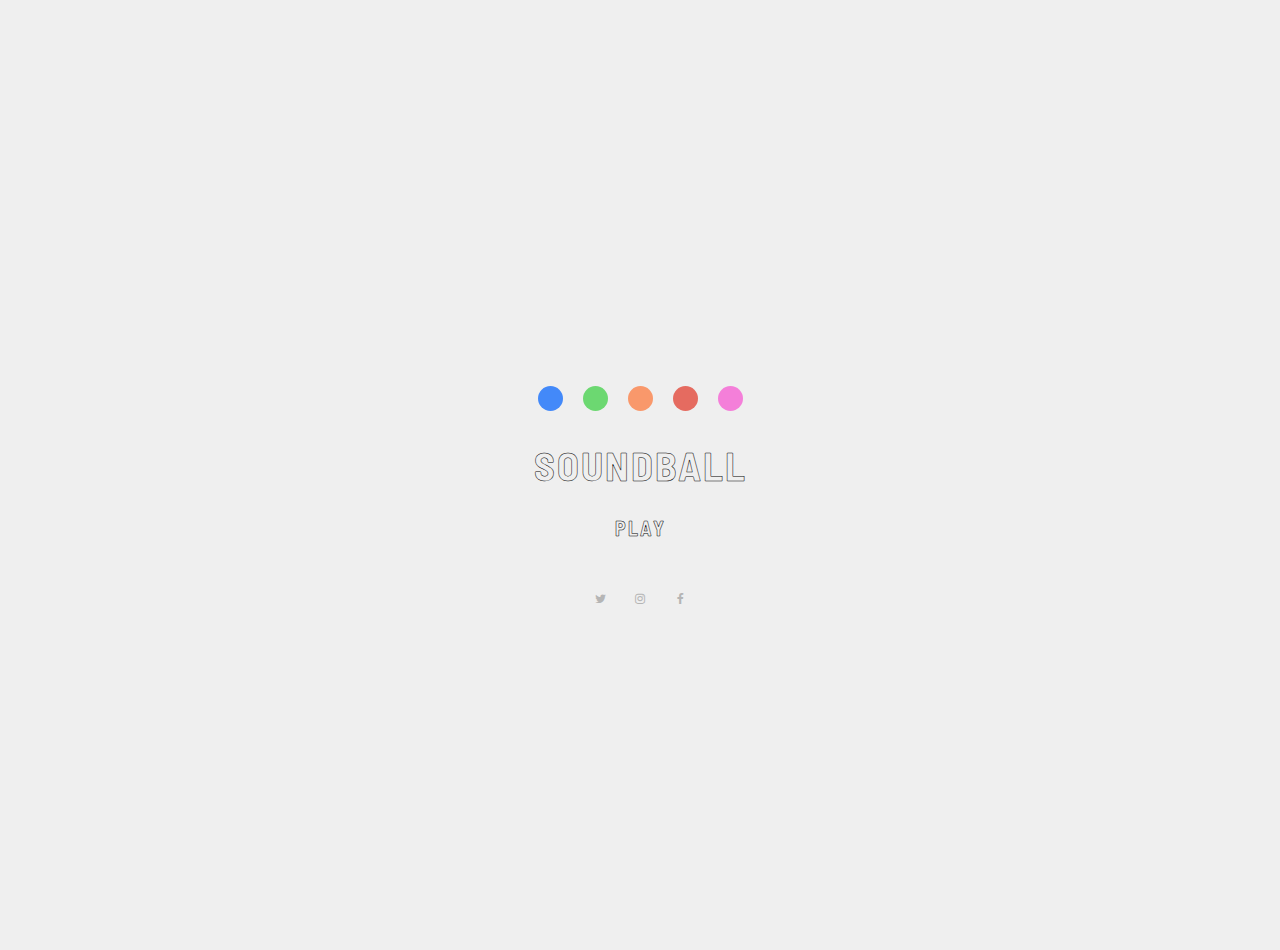
<file: loadingintro/index.html>
<!DOCTYPE html>
<html>
<head>
	<link rel="stylesheet" type="text/css" href="style.css">
	<link href="https://stackpath.bootstrapcdn.com/font-awesome/4.7.0/css/font-awesome.min.css" rel="stylesheet" integrity="sha384-wvfXpqpZZVQGK6TAh5PVlGOfQNHSoD2xbE+QkPxCAFlNEevoEH3Sl0sibVcOQVnN" crossorigin="anonymous">
</head>
<body>
	<div class="main">
	<ul>
		<li id ="ball1"></li>
		<li id ="ball2"></li>
		<li id ="ball3"></li>
		<li id ="ball4"></li>
		<li id ="ball5"></li>
	</ul>
	<h1 class ="sound">Soundball</h1>
	<h1 class ="play"><a href="../soundball/index.html">play</a></h1>

	<span>
	<li><a href="#"><i class="fa fa-twitter" aria-hidden="true"></i></a></li>
	<li><a href="#"><i class="fa fa-instagram" aria-hidden="true"></i></a></li>
	<li><a href="#"><i class="fa fa-facebook" aria-hidden="true"></i></i></a></li>
</span>


</div>


	

</body>
</html>
</file>
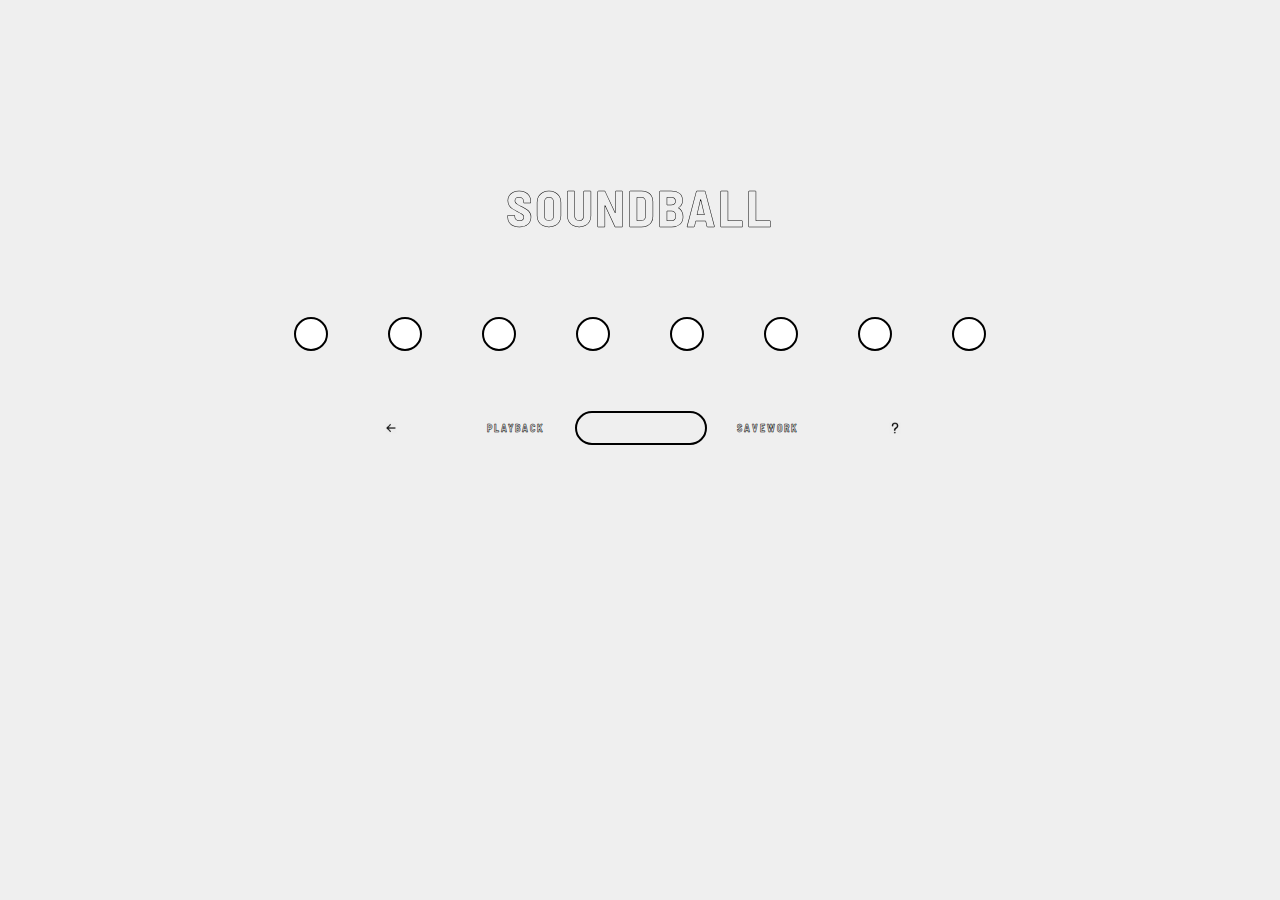
<file: soundball/index.html>
<!DOCTYPE html>
<html lang="en" dir="ltr">

<head>
  <meta charset="utf-8">
  <title></title>
  <link rel="stylesheet" href="styles.css">
  

</head>

<body>
  <main class="container">

    <canvas></canvas>
    <h1>soundball</h1>
    <section id="sounds">



    </section>
    <!-- <div id=key></div> -->




    </div>

    <div class="text">
      <a href="../loadingintro/index.html"><img src="backicon.png" id="backicon"></a>


      <h2 class="back">playback</h2>
      <div id="stopButton" style="background:transparent;"></div>
      <h2 class="save">savework</h2>
      <div class="helpcontainer">
        <img src="questionmark.png" id="questionmark">
      <p id="help">Start press the key 'A' 'S' 'D' 'F' 'H' 'J' 'K' 'L' or click the circle button with your mouse.<br>You can playback with 'save work' button and refresh with 'spacebar'. Enjoy it. 
      </p>
    </div>
    </div>



  </main>
  <script src="app.js" charset="utf-8"></script>
  <script type="text/javascript" src="sketch.js"></script>





</body>

</html>
</file>
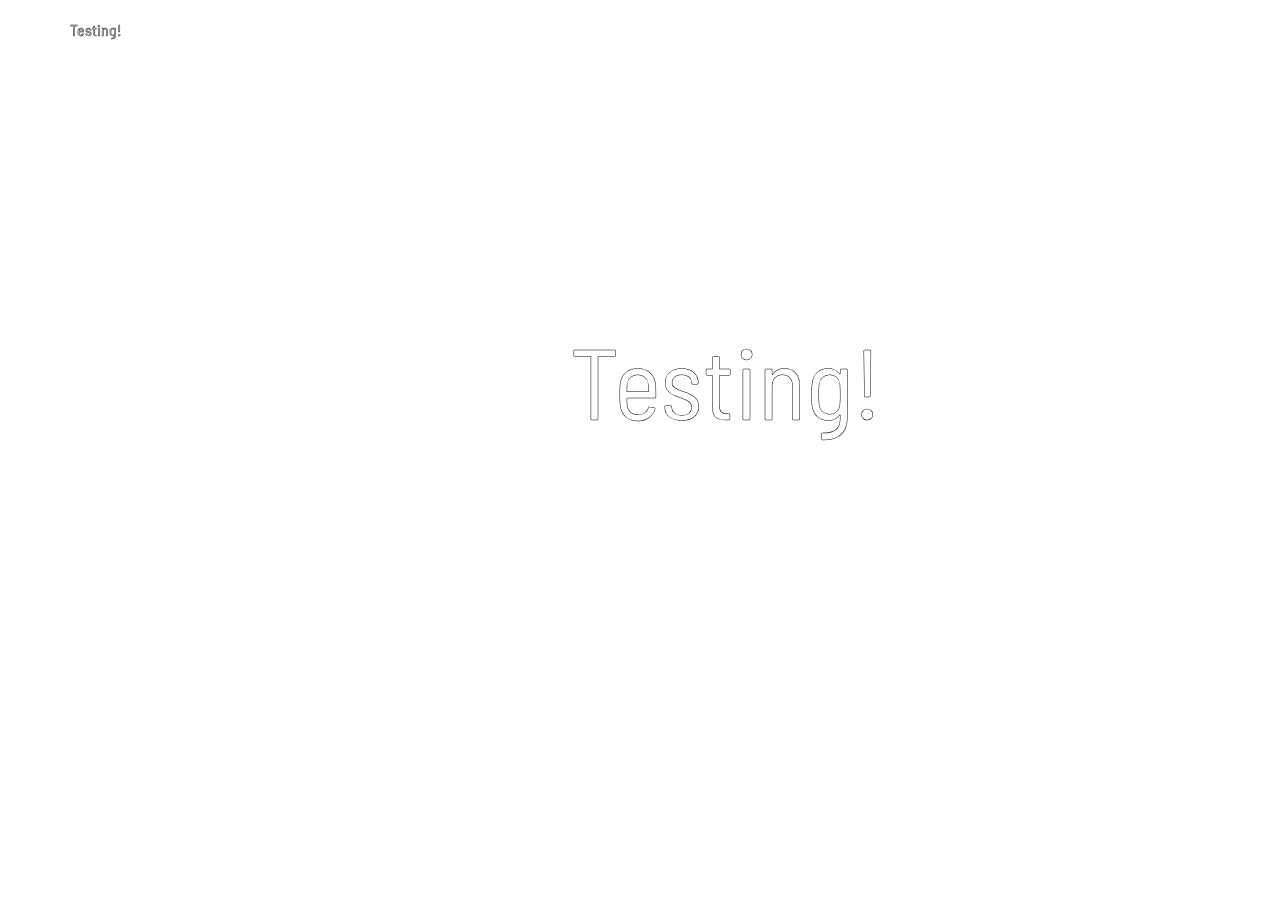
<file: soundball/BouncingBall/index.html>
<!DOCTYPE html>
<html>
<head>
	<meta name = "viewport" content = "width=device-width">
	<link rel="stylesheet" type="text/css" href="style.css">

	<style>
		* { margin:0; padding:0; }

		canvas {
			 height:100%;
			 position:fixed;
			 width:100%;
		}
		

	</style>
</head>
<body>

	<div id="clickButton">Testing!</div>
	<div id="clickButton2">Testing!</div>

	<canvas></canvas> <!-- add this to the new file -->
	<script type="text/javascript" src="sketch.js">
		
		
	</script>

</body>
</html>
</file>
<file: loadingintro/style.css>
@import url('https://fonts.googleapis.com/css?family=Barlow+Semi+Condensed');
body
{
	margin: 0;
	padding: 0;
	background: #efefef;
}

h1{
	
	display: block;
	margin-top: 30px;
	
}



.sound{
  font-size: 40px;
  letter-spacing: 2px;
  text-transform: uppercase;
  -webkit-text-fill-color:transparent;
  -webkit-text-stroke:0.5px black;
  text-align: center;
  font-family: 'Barlow Semi Condensed', sans-serif;
}

.play{
  font-size: 20px;
  letter-spacing: 2px;
  text-transform: uppercase;
  -webkit-text-fill-color:transparent;
  -webkit-text-stroke:0.5px black;
  text-align: center;
  font-family: 'Barlow Semi Condensed', sans-serif;
  margin-top: 0px;
  




}

h1 a {
	text-decoration: none;
	list-style: none;
	color: black;
}

h1 a:hover
{
	
	-webkit-text-stroke:0.5px #d6d6d6;
}


ul
{
	/*position: absolute;
	top: 50%;
	left: 50%;
	transform: translate(-50%, -50%);*/
	margin: 0;
	padding: 0;
	display: flex;
	justify-content: center;
	align-items: flex-end;
	border-bottom: 0px solid #262626;
	text-decoration: none;
	
}

ul li
{
	list-style: none;
	width: 25px;
	height: 25px;
	background: #262626;
	border-radius: 50%;
	margin: 0 10px;
	animation: animate 0.6s linear infinite;
}
ul li:nth-child(1)
{
	animation-delay: 0.45s;
	
}
ul li:nth-child(2)
{
	animation-delay: 0.6s;
	
}
ul li:nth-child(3)
{
	animation-delay: 0.3s;
	
}
ul li:nth-child(4)
{
	animation-delay: 0s;
	
}
ul li:nth-child(5)
{
	animation-delay: 0.15s;
}

@keyframes animate
{
	0%
	{
		transform: translateY(0);
	}
	35%
	{
		transform: translateY(-50px);

	}
	60%
	{
		transform: translateY(-65px);
	}
	100%
	{
		transform: translateY(0);
	}
}

#ball1
{
	background-color: #4389f9;
}
#ball2
{
	background-color: #6cd871;
}
#ball3
{
	background-color: #f9986b;
}
#ball4
{
	background-color: #e56b60;
}
#ball5
{
	background-color: #f47fd9;
}

.main
{
	display: flex;
	flex-direction: column;
	justify-content: center;
	height: 100vh;
	align-items: center;
	margin-top: 50px;
}

span
{
	margin: 0;
	padding: 0;
	display: flex;
	margin-top: 30px;



}

span li
{
	list-style: none;
	margin: 0 5px;
}

span li a 
{
	position: relative;
	display: flex;
	justify-content: center;
	align-items: center;
	width: 30px;
	height: 30px;
	border-radius: 50%;
	text-decoration: none;
	font-size: 12px;
	color: #b5b5b5;
}



span li a:before
{
	content: '';
	position: absolute;
	top: 0;
	left: 0;
	right: 0;
	bottom: 0;
	background: #000;
	border-radius: 50%;
	z-index: -1;
	transform: scale(0);
	transition: 0.5s;
	opacity: .8;

}

span li a:hover:before
{
	transform: scale(1);
}
</file>
<file: soundball/styles.css>
@import url('https://fonts.googleapis.com/css?family=Barlow+Semi+Condensed');


canvas {
       height:375px;
       position: relative;
       width:812px;
       z-index: -3000;

    }
    

body {
  font-family: 'Barlow Semi Condensed', sans-serif;
  background: #efefef;
  color: black;
  text-align: center;
  font-size: 1vw;
  left: 0;
  


}

span .first

{

}






section{

}

h1 {
  font-size: 4vw;
  letter-spacing: 2px;
  text-transform: uppercase;
  position: relative;
  
  z-index: 1000;
  
  
  -webkit-text-fill-color:transparent;
  -webkit-text-stroke:0.5px black;
  
}

h2
{
  font-size: 10px;
}

.container {
  margin: 0px 3em 0px 3em;
  /*margin-top: -100px*/
  color: white;
  position: relative;
  



  
}

.sound {
  text-align: center;
  border: 2px solid black;
  border-radius: 20px;
  background: white;
  margin: 30px;
  display: inline-block;
  width: 100px;
  height: 100px;


  

  

  
}



img {
  width: 20%;
  height: auto;
}

#stopButton {
  text-align: center;
  border: 2px solid black;
  border-radius: 20px;
  background: white;
  width: 128px;
  height: 30px;
  margin: 30px;
  
  
  
  
 
  
  /* margin: 30px; */
  
  
}

.text
{
  display: flex;
  
  justify-content: center;
  align-items: center;
  font-size: 7px;
  letter-spacing: 2px;
  text-transform: uppercase;
  
  -webkit-text-fill-color:transparent;
  -webkit-text-stroke:0.5px black;
  margin-right: 0px;
  

}

.back
{
  
  cursor: pointer;
  transition: all .3s ease;
}

.save
{
 

  cursor: pointer;
  transition: all .3s ease;
}

.save:hover
{
    font-size: 14px;
    -webkit-text-stroke:0.5px red;
}

.back:hover
{
    font-size: 14px;
    -webkit-text-stroke:0.5px green;
}

@media (min-width: 812px) {
  .sound {
    
    width: 30px;
    height: 30px;
  }

  #sounds 
  {
    width: 812px;
    display: block;
    margin-left: auto;
    margin-right: auto;
    
    margin-top: 10px;
}

h1 {
  margin-bottom: 50px;
  margin-top: -210px;
  z-index: 10000;
}

.text
{
  font-size: 7px;
  letter-spacing: 2px;
  text-transform: uppercase;
  margin-left: -25px;

  -webkit-text-fill-color:transparent;
  -webkit-text-stroke:0.5px black;

}

#backicon
  {
    width: 12px;
    height: 12px;
    margin-right: 90px;
    margin-left: 30px;
  }

  #questionmark
  {
    width: 12px;
    height: 12px;
    margin-left: 90px;
    cursor: pointer;
    margin-top: 2px;

  }

  #questionmark:hover+#help
  {
    opacity:1;
    background-color: rgba(247,247,247,.9);

  }

  #help{
    position: absolute;
    width: 750px;
    height: 30px;
    background-color: white;
    top: -76px;
    left: -545px;
    opacity: 0;
    border-radius: 10px;
    border: 2px solid black;
    transition: all .3s ease;
    padding: 8px;
    padding-top: 13px;

  }

  .helpcontainer
  {
    position: relative;
    font-size: 10px;

  }



  }

  /*#backicon
  {
    width: 12px;
    height: 12px;
    margin-right: 100px;
  }

  #questionmark
  {
    width: 12px;
    height: 12px;
    margin-left: 70px;
    cursor: pointer;
    margin-top: 4px;

  }

  #questionmark:hover+#help
  {
    opacity:1;

  }

  #help{
    position: absolute;
    width: 250px;
    background-color: white;
    top: -170px;
    left: -90px;
    opacity: 0;
    border-radius: 10px;
    border: 2px solid black;
    transition: all .3s ease;
    padding: 10px;

  }

  .helpcontainer
  {
    position: relative;
    font-size: 12px;

  }
  */
</file>
<file: soundball/BouncingBall/style.css>
@import url('https://fonts.googleapis.com/css?family=Barlow+Semi+Condensed');

div#clickButton{
			position: fixed;
			z-index: 100;
			color: red;
			top: 20px;
			left: 20px;
			cursor: pointer;
			-webkit-text-fill-color:transparent;
  			-webkit-text-stroke:0.5px black;
  			font-family: 'Barlow Semi Condensed', sans-serif;
  			font-size: 100px;
  			text-align: center;
  			margin-left: 550px;
  			margin-top: 300px;
		}

		

div#clickButton2{
			position: fixed;
			z-index: 100;
			color: red;
			top: 20px;
			left: 20px;
			cursor: pointer;
			-webkit-text-fill-color:transparent;
  			-webkit-text-stroke:0.5px black;
  			font-family: 'Barlow Semi Condensed', sans-serif;
  			margin-left: 50px;
		}
</file>
